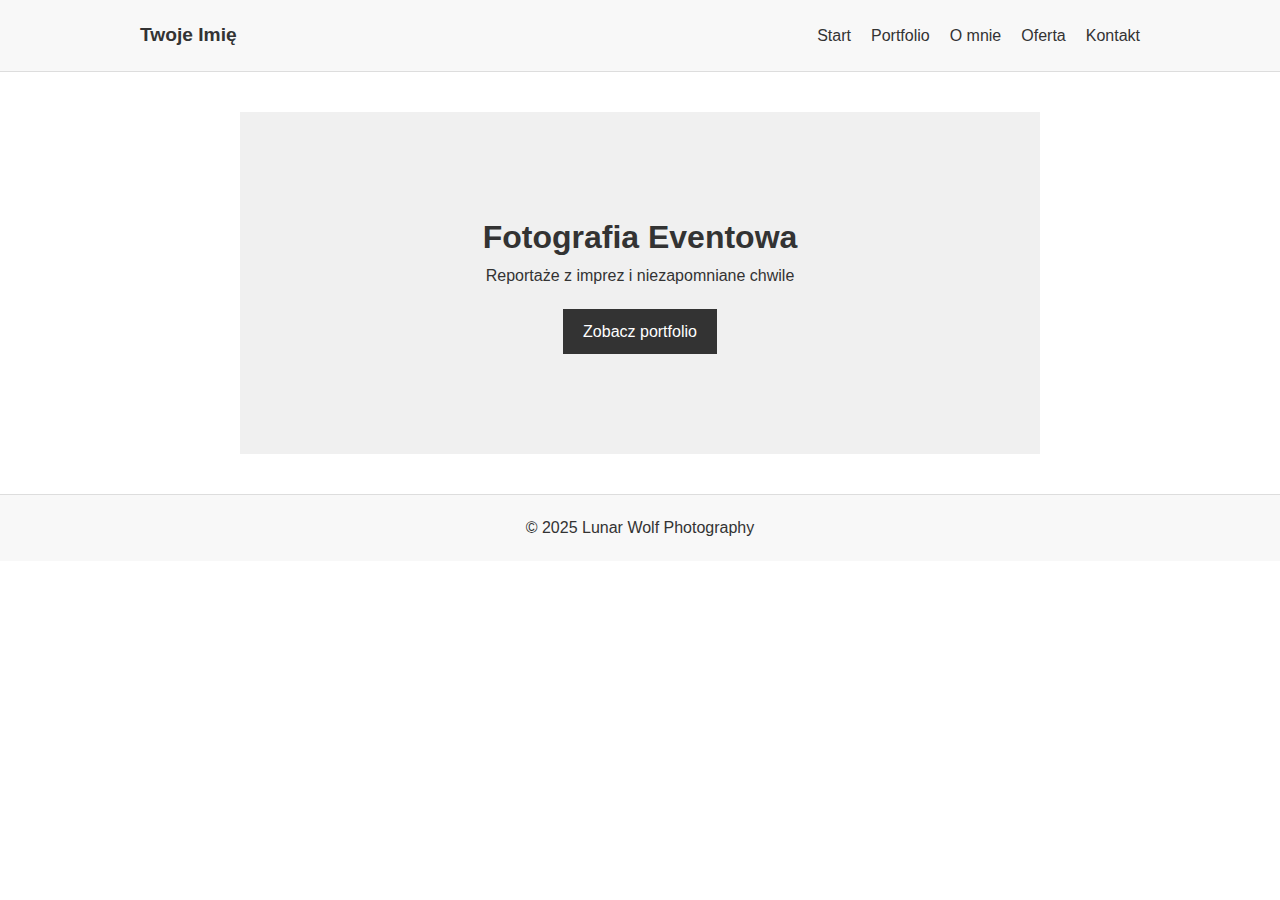
<file: index.html>
<!DOCTYPE html>
<html lang="pl">
<head>
  <meta charset="UTF-8" />
  <meta name="viewport" content="width=device-width, initial-scale=1.0"/>
  <title>Start</title>
  <link rel="stylesheet" href="style.css" />
</head>
<body>
  <header>
    <nav>
      <div class="logo">Twoje Imię</div>
      <ul>
        <li><a href="index.html">Start</a></li>
        <li><a href="portfolio.html">Portfolio</a></li>
        <li><a href="about.html">O mnie</a></li>
        <li><a href="offer.html">Oferta</a></li>
        <li><a href="contact.html">Kontakt</a></li>
      </ul>
    </nav>
  </header>

  <section class="hero">
    <h1>Fotografia Eventowa</h1>
    <p>Reportaże z imprez i niezapomniane chwile</p>
    <a href="portfolio.html" class="btn">Zobacz portfolio</a>
  </section>

  <footer>
    <p>&copy; 2025 Lunar Wolf Photography</p>
  </footer>
  <script src="script.js"></script>
</body>
</html>
</file>
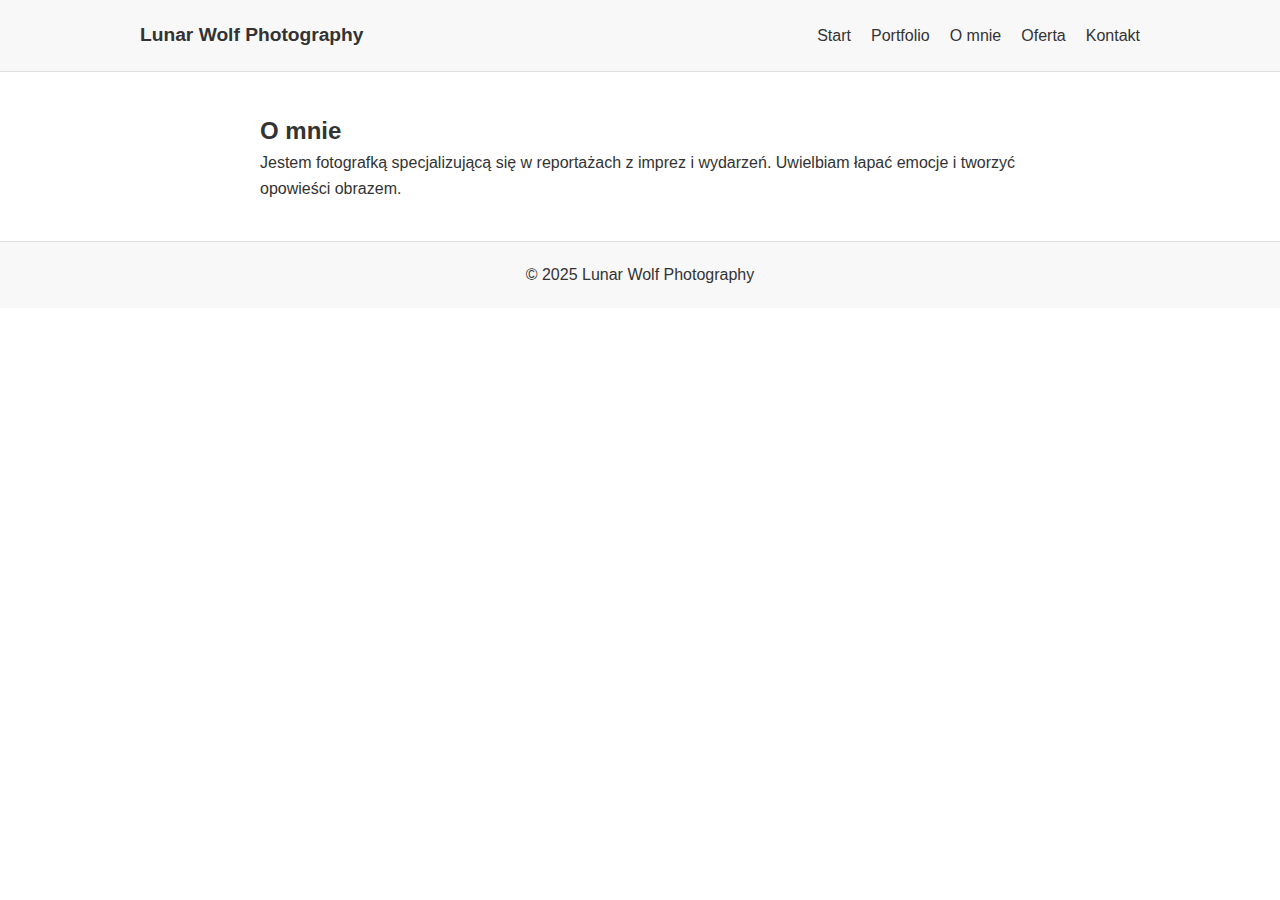
<file: about.html>
<!DOCTYPE html>
<html lang="pl">
<head>
  <meta charset="UTF-8" />
  <meta name="viewport" content="width=device-width, initial-scale=1.0"/>
  <title>O mnie</title>
  <link rel="stylesheet" href="style.css" />
</head>
<body>
  <header>
    <nav>
      <div class="logo">Lunar Wolf Photography</div>
      <ul>
        <li><a href="index.html">Start</a></li>
        <li><a href="portfolio.html">Portfolio</a></li>
        <li><a href="about.html">O mnie</a></li>
        <li><a href="offer.html">Oferta</a></li>
        <li><a href="contact.html">Kontakt</a></li>
      </ul>
    </nav>
  </header>

  <section>
    <h2>O mnie</h2>
    <p>Jestem fotografką specjalizującą się w reportażach z imprez i wydarzeń. Uwielbiam łapać emocje i tworzyć opowieści obrazem.</p>
  </section>

  <footer>
    <p>&copy; 2025 Lunar Wolf Photography</p>
  </footer>
  <script src="script.js"></script>
</body>
</html>
</file>
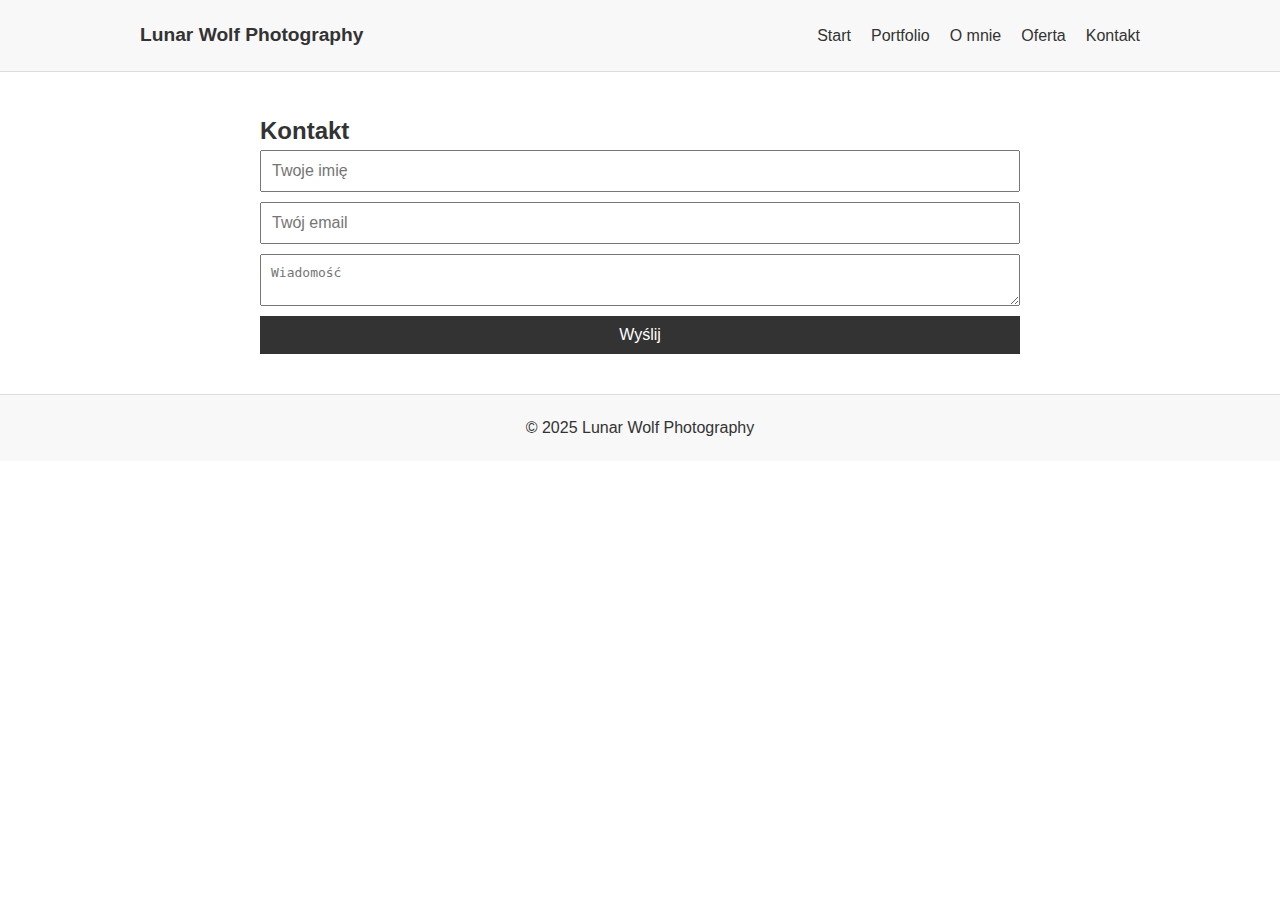
<file: contact.html>
<!DOCTYPE html>
<html lang="pl">
<head>
  <meta charset="UTF-8" />
  <meta name="viewport" content="width=device-width, initial-scale=1.0"/>
  <title>Kontakt</title>
  <link rel="stylesheet" href="style.css" />
</head>
<body>
  <header>
    <nav>
      <div class="logo">Lunar Wolf Photography</div>
      <ul>
        <li><a href="index.html">Start</a></li>
        <li><a href="portfolio.html">Portfolio</a></li>
        <li><a href="about.html">O mnie</a></li>
        <li><a href="offer.html">Oferta</a></li>
        <li><a href="contact.html">Kontakt</a></li>
      </ul>
    </nav>
  </header>

  <section>
    <h2>Kontakt</h2>
    <form>
      <input type="text" placeholder="Twoje imię" required />
      <input type="email" placeholder="Twój email" required />
      <textarea placeholder="Wiadomość" required></textarea>
      <button type="submit">Wyślij</button>
    </form>
  </section>

  <footer>
    <p>&copy; 2025 Lunar Wolf Photography</p>
  </footer>
  <script src="script.js"></script>
</body>
</html>
</file>
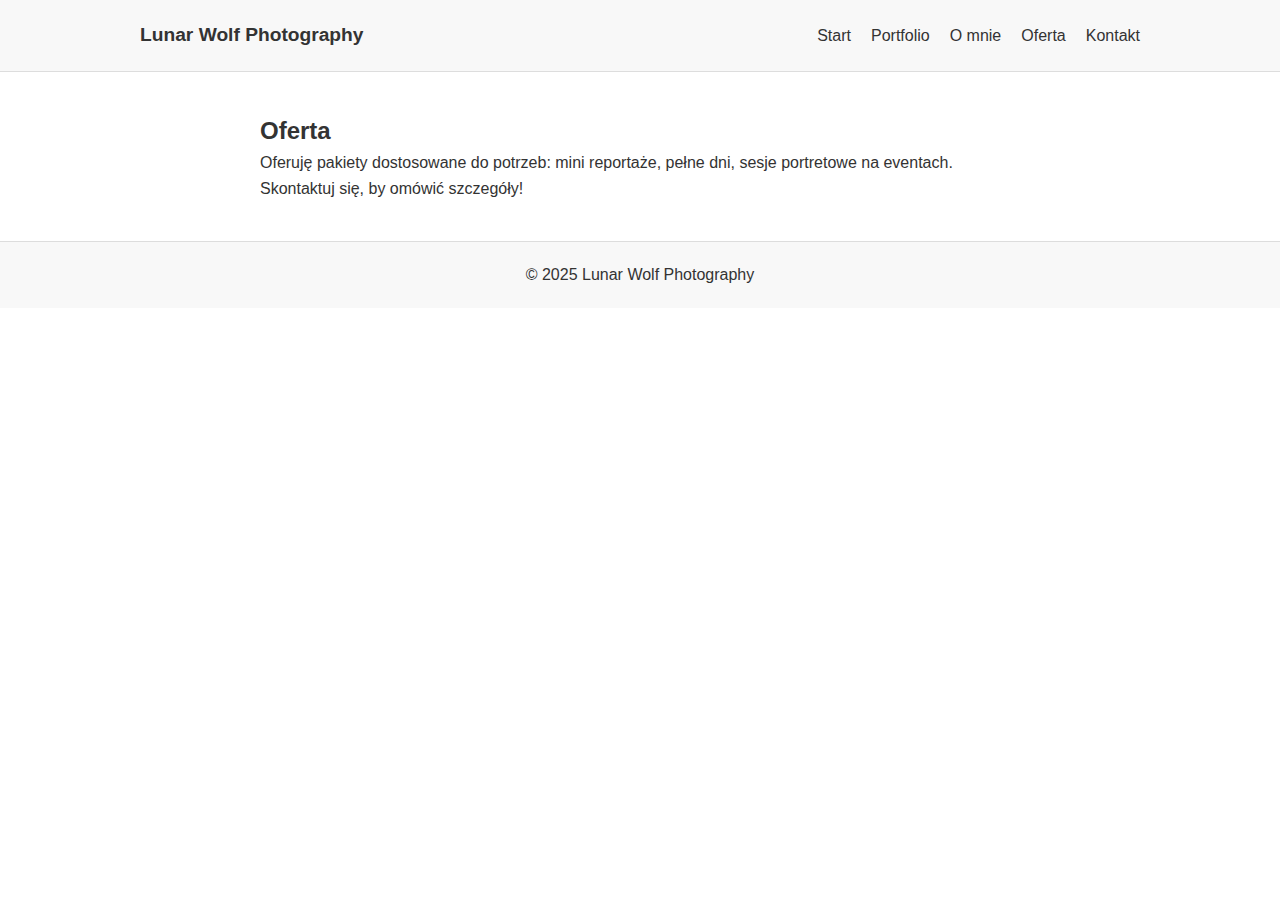
<file: offer.html>
<!DOCTYPE html>
<html lang="pl">
<head>
  <meta charset="UTF-8" />
  <meta name="viewport" content="width=device-width, initial-scale=1.0"/>
  <title>Oferta</title>
  <link rel="stylesheet" href="style.css" />
</head>
<body>
  <header>
    <nav>
      <div class="logo">Lunar Wolf Photography</div>
      <ul>
        <li><a href="index.html">Start</a></li>
        <li><a href="portfolio.html">Portfolio</a></li>
        <li><a href="about.html">O mnie</a></li>
        <li><a href="offer.html">Oferta</a></li>
        <li><a href="contact.html">Kontakt</a></li>
      </ul>
    </nav>
  </header>

  <section>
    <h2>Oferta</h2>
    <p>Oferuję pakiety dostosowane do potrzeb: mini reportaże, pełne dni, sesje portretowe na eventach. Skontaktuj się, by omówić szczegóły!</p>
  </section>

  <footer>
    <p>&copy; 2025 Lunar Wolf Photography</p>
  </footer>
  <script src="script.js"></script>
</body>
</html>
</file>
<file: style.css>
* {
  margin: 0;
  padding: 0;
  box-sizing: border-box;
}
body {
  font-family: 'Arial', sans-serif;
  line-height: 1.6;
  background: #fff;
  color: #333;
}
header {
  background: #f8f8f8;
  padding: 20px 0;
  border-bottom: 1px solid #ddd;
}
nav {
  max-width: 1000px;
  margin: auto;
  display: flex;
  justify-content: space-between;
  align-items: center;
}
nav .logo {
  font-weight: bold;
  font-size: 1.2em;
}
nav ul {
  list-style: none;
  display: flex;
  gap: 20px;
}
nav a {
  text-decoration: none;
  color: #333;
}
section {
  max-width: 800px;
  margin: 40px auto;
  padding: 0 20px;
}
.hero {
  text-align: center;
  padding: 100px 20px;
  background: #f0f0f0;
}
.hero .btn {
  display: inline-block;
  margin-top: 20px;
  padding: 10px 20px;
  background: #333;
  color: #fff;
  text-decoration: none;
}
.gallery {
  display: flex;
  flex-wrap: wrap;
  gap: 10px;
  margin-top: 20px;
}
.gallery img {
  width: 100%;
  max-width: 250px;
  height: auto;
}
form {
  display: flex;
  flex-direction: column;
  gap: 10px;
}
input, textarea {
  padding: 10px;
  font-size: 1em;
  width: 100%;
}
button {
  padding: 10px;
  font-size: 1em;
  background: #333;
  color: #fff;
  border: none;
  cursor: pointer;
}
footer {
  text-align: center;
  padding: 20px;
  margin-top: 40px;
  background: #f8f8f8;
  border-top: 1px solid #ddd;
}
</file>
